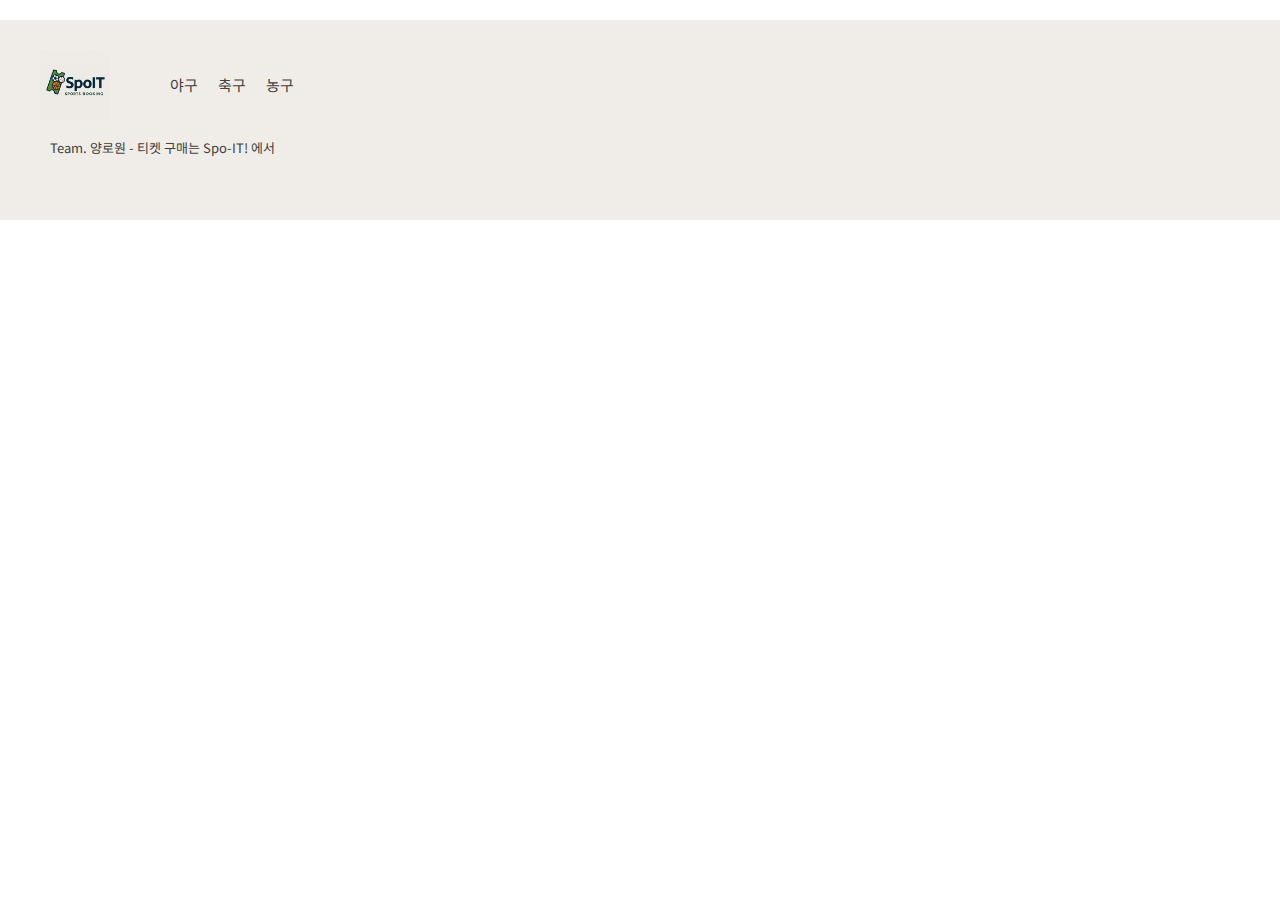
<file: web/html/footer.html>
<!DOCTYPE html>
<html lang="en">
  <head>
    <meta charset="UTF-8" />
    <meta name="viewport" content="width=device-width, initial-scale=1.0" />
    <title>Footer</title>
    <link rel="stylesheet" href="../css/index.css" />
    <link rel="stylesheet" href="../css/footer.css" />
  </head>
  <body>
    <footer>
      <div class="footer-inner">
        <section class="footer-top">
          <div class="wrap-logo">
            <img class="logo" src="../asset/spoit.png" alt="" />
          </div>

          <nav class="footer-list">
            <ul>
              <li><a>야구</a></li>
              <li><a>축구</a></li>
              <li><a>농구</a></li>
            </ul>
          </nav>
        </section>

        <section class="footer-bottom">
          <p>Team. 양로원 - 티켓 구매는 Spo-IT! 에서</p>
        </section>
      </div>
    </footer>
  </body>
</html>
</file>
<file: web/css/index.css>
@import url("https://fonts.googleapis.com/css2?family=Nanum+Gothic&family=Noto+Sans+KR:wght@100..900&display=swap");

html,
body {
  font-size: 62.5%;
  line-height: 1.285;
  font-family: "Noto Sans KR", sans-serif;
}

body {
  margin: 0%;
}
</file>
<file: web/css/footer.css>
footer {
  height: 20rem;
  background-color: #f0ede8;
  margin-top: 2rem;
}

.footer-inner {
  padding: 3rem;
  display: flex;
  flex-direction: column;
}

.footer-top {
  display: flex;
  flex-direction: row;
}

.footer-bottom {
  padding: 1rem;
  color: #404040;
  font-size: 1.3rem;
}

.footer-bottom > p {
  margin: 1rem;
}

.logo {
  width: 7rem;
  height: 7rem;
  padding: 0rem 1rem;
}

.wrap-logo {
  display: flex;
  flex-direction: row;
  align-items: center;
}

.wrap-logo > p {
  font-size: large;
  font-weight: bold;
  color: #5409da;
}

.footer-list {
  display: flex;
  align-items: center;
}

.footer-list > ul {
  display: flex;
}

.footer-list > ul > li {
  list-style: none;
  padding: 0rem 1rem;
}

.footer-list > ul > li > a {
  color: #404040;
  text-decoration: none;
  font-size: 1.5rem;
}
</file>
